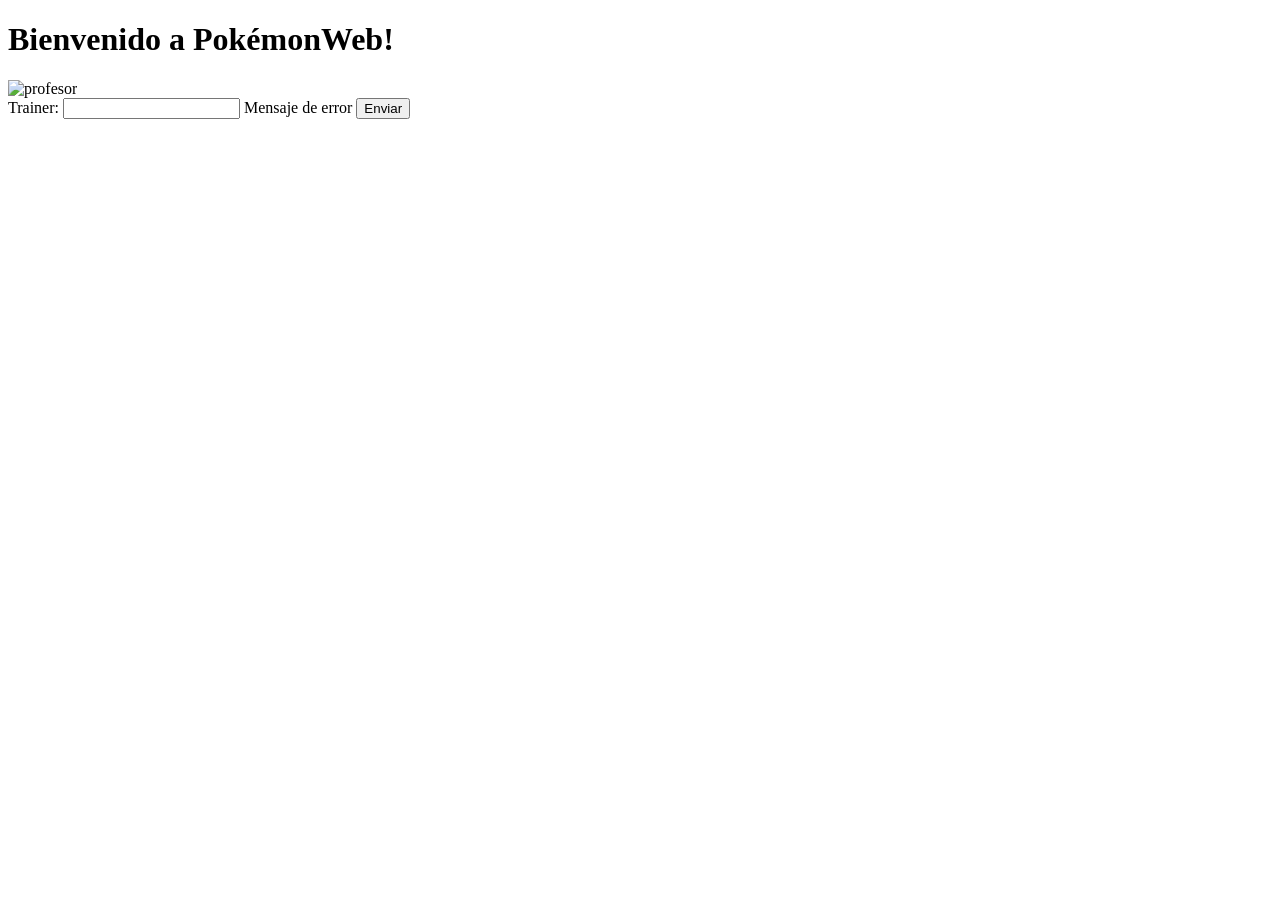
<file: src/main/resources/templates/index.html>
<!doctype html>
<html lang="en" xmlns:th="http://www.thymeleaf.org">
<head>
    <meta charset="UTF-8">
    <meta name="viewport"
          content="width=device-width, user-scalable=no, initial-scale=1.0, maximum-scale=1.0, minimum-scale=1.0">
    <meta http-equiv="X-UA-Compatible" content="ie=edge">
    <title>Principal</title>
    <link rel="stylesheet" th:href="@{/css/styles.css}">
</head>
<body class="body-index">
    <div th:replace="~{layout :: header('inicio')}"></div>
    <main>
        <h1>Bienvenido a PokémonWeb!</h1>
        <img class="prof" th:src="@{/img/profesor.png}" alt="profesor">

        <form class="formulario-login" th:action="@{/login}" th:object="${trainer}" method="post">
            <label for="trainer">Trainer: </label>
            <input type="text" id="trainer" th:field="*{trainer}"
                   th:errorclass="campo-error" required>
            <span class="mensaje-error" th:if="${#fields.hasErrors('trainer')}"
                  th:errors="*{trainer}">Mensaje de error</span>
            <button type="submit">Enviar</button>
        </form>
    </main>
    <div th:replace="~{layout :: footer}"></div>

</body>
</html>
</file>
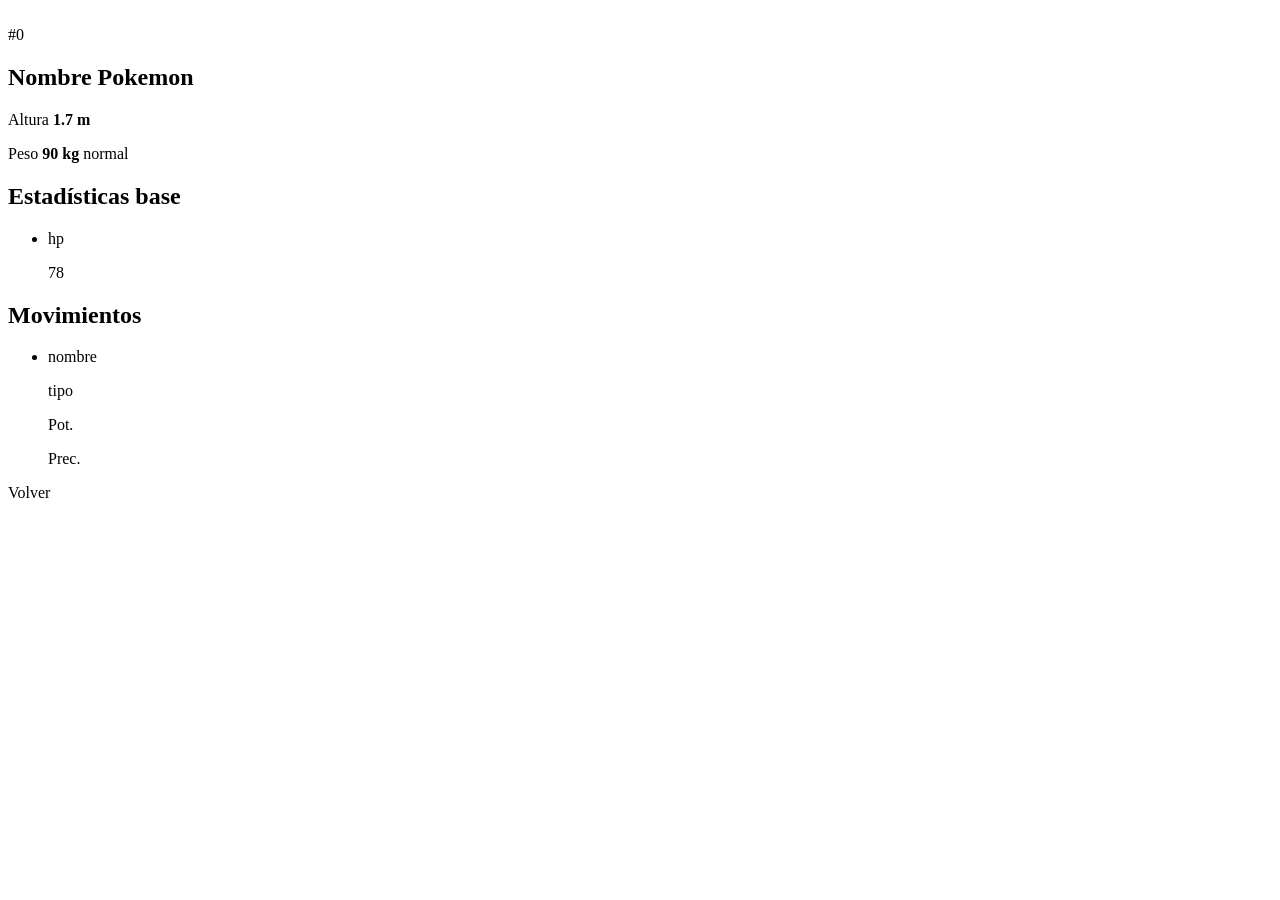
<file: src/main/resources/templates/detallePokemon.html>
<!doctype html>
<html lang="es" xmlns:th="http://www.thymeleaf.org">
<head>
    <meta charset="UTF-8">
    <meta name="viewport" content="width=device-width, initial-scale=1.0">
    <title>Detalle Pokémon</title>
    <link rel="stylesheet" th:href="@{/css/styles.css}">
</head>
<body>
<div th:replace="~{layout :: header('detalle')}"></div>

<main class="detalle">

    <section class="detalle-cabecera">
        <div class="fotos-pokemon">
            <img th:src="${pokemon.sprites.front_default}" th:alt="${pokemon.name}">
            <img th:src="${pokemon.sprites.back_default}" th:alt="${pokemon.name}">
            <img th:src="${pokemon.sprites.front_shiny}" th:alt="${pokemon.name}">
            <img th:src="${pokemon.sprites.back_shiny}" th:alt="${pokemon.name}">
        </div>

        <span class="numero" th:text="'#' + ${pokemon.id}">#0</span>
        <h1 th:text="${pokemon.name}">Nombre Pokemon</h1>

        <div class="listaTipos">
            <p class="tipo" th:each="tipo : ${pokemon.types}"
               th:classappend="'tipo-' + ${tipo}" th:text="${tipo}"></p>
        </div>

        <div class="datos">
            <p class="dato">Altura <strong th:text="${pokemon.height / 10.0} + ' m'">1.7 m</strong></p>
            <p class="dato"
               th:with="kg=${pokemon.weight / 10.0},
            categoria=${kg lt 20 ? 'ligero' : (kg le 100 ? 'normal' : 'pesado')}">
                Peso <strong th:text="${kg} + ' kg'">90 kg</strong>
                <span class="peso" th:classappend="'peso-' + ${categoria}" th:text="${categoria}">normal</span>
            </p>
        </div>
    </section>

    <section class="detalle-grid">
        <div class="panel">
            <h2>Estadísticas base</h2>
            <ul class="stat">
                <li th:each="stat : ${pokemon.stats}">
                    <p th:text="${stat.name}">hp</p>
                    <p th:text="${stat.value}">78</p>
                    <div class="barra">
                        <span th:style="'width:' + ${stat.value * 100 / 255} + '%'"></span>
                    </div>
                </li>
            </ul>
        </div>

        <div class="panel">
            <h2>Movimientos</h2>
            <ul class="move">
                <li th:each="move : ${pokemon.moves}">
                    <a th:href="@{${move.url}}" th:text="${move.name}">nombre</a>
                    <p class="tipo" th:classappend="'tipo-' + ${move.type}" th:text="${move.type}">tipo</p>
                    <p th:text="'Potencia ' + ${move.power}">Pot.</p>
                    <p th:text="'Precision ' + (${move.accuracy} ?: '-')">Prec.</p>
                </li>
            </ul>
        </div>
    </section>

    <a class="boton-volver" th:href="@{/pokemons}">Volver</a>
</main>

<div th:replace="~{layout :: footer}"></div>
</body>
</html>
</file>
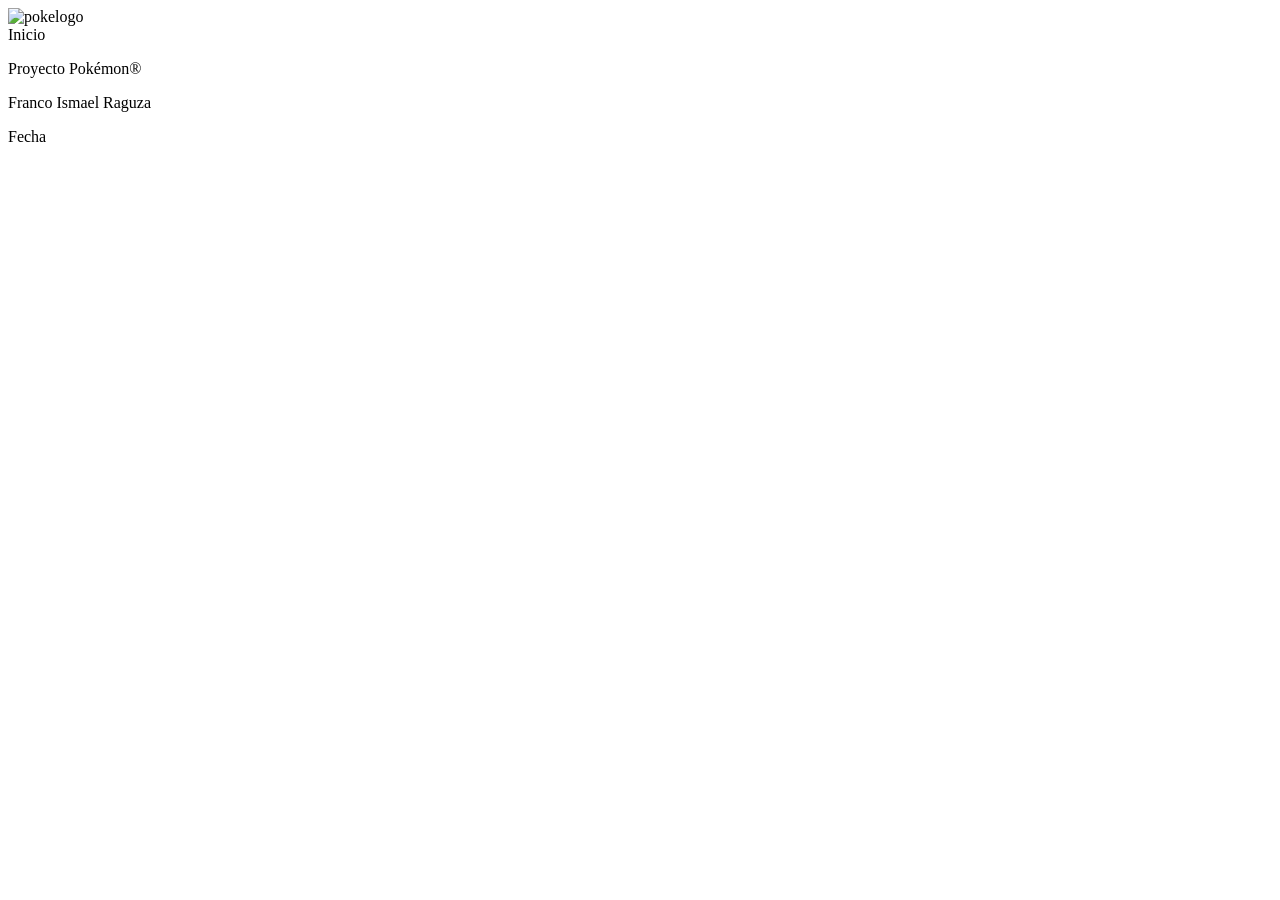
<file: src/main/resources/templates/layout.html>
<!doctype html>
<html lang="s" xmlns:th="http://www.thymeleaf.org">
<head>
    <meta charset="UTF-8">

</head>
<body>
<!--cabecera-->
<header th:fragment="header(paginaActiva)" class="header">
    <div class="logo">
        <img th:src="@{/img/pokeball.svg.webp}" alt="pokelogo">
    </div>
    <nav>
        <a th:href="@{/}"
           th:classappend="${paginaActiva == 'inicio'} ? 'activo'">Inicio</a>

    </nav>
</header>

<!--pie-->
<footer th:fragment="footer">
    <div>
        <p>Proyecto Pokémon®</p>

        <p>Franco Ismael Raguza</p>
    </div>
    <div>
        <span th:text="${#temporals.year(#temporals.createNow())}">Fecha</span>
    </div>
</footer>


</body>
</html>
</file>
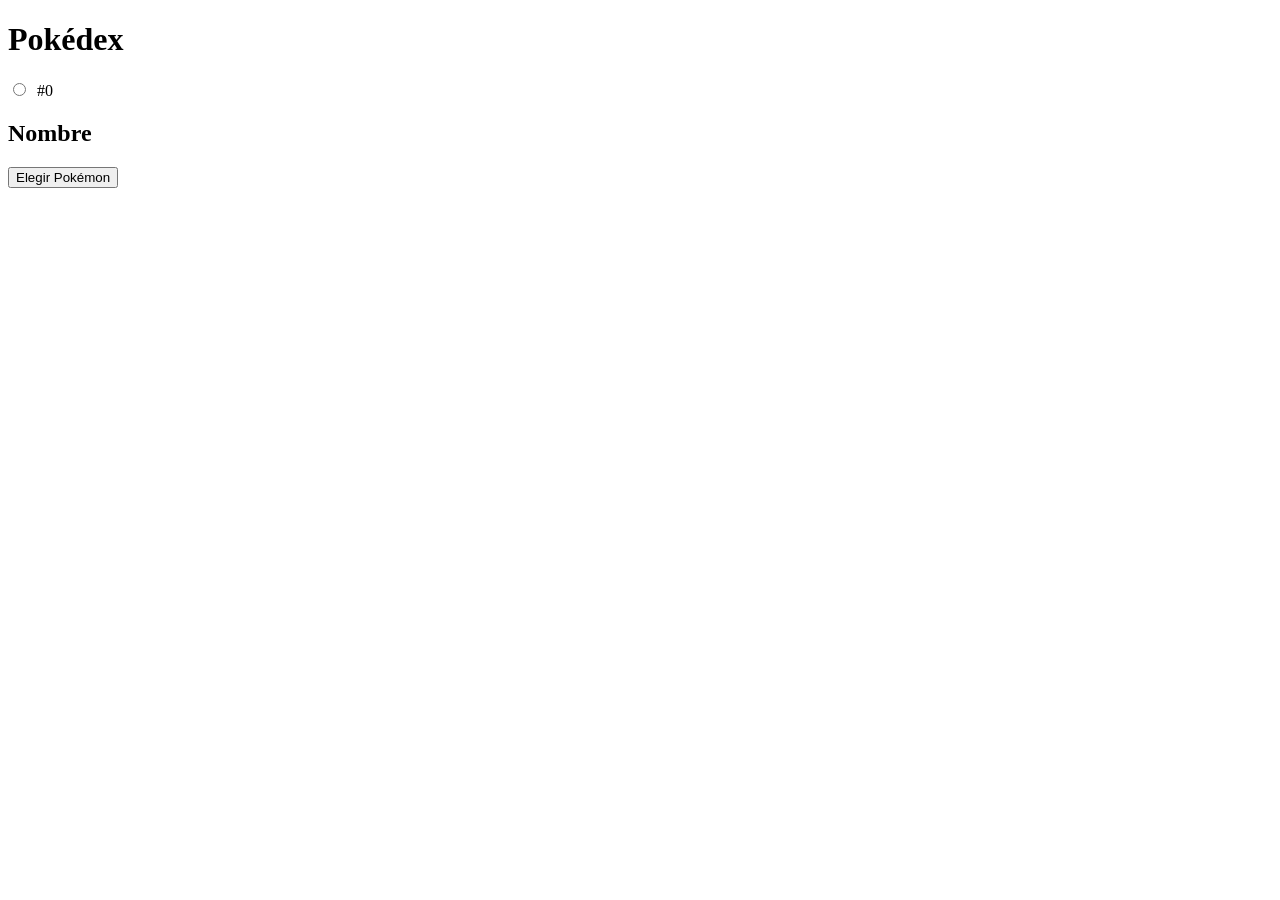
<file: src/main/resources/templates/pokemon.html>
<!doctype html>
<html lang="es" xmlns:th="http://www.thymeleaf.org">
<head>
    <meta charset="UTF-8">
    <meta name="viewport" content="width=device-width, initial-scale=1.0">
    <title>Pokédex</title>
    <link rel="stylesheet" th:href="@{/css/styles.css}">
</head>
<body>
<div th:replace="~{layout :: header('inicio')}"></div>
<main class="lista">
    <h1>Pokédex</h1>


    <section class="cuadricula" aria-label="Lista de Pokémon">
        <form method="post" th:action="@{/battle}">

            <article class="tarjeta" th:each="pokemon : ${listaPokemon}">

                <label>
                <input type="radio" th:name="pokemon" th:value="${pokemon.name}" required>
                <img th:src="${pokemon.sprites.front_default}" th:alt="${pokemon.name}">
                </label>
                <span class="numero" th:text="'#' + ${pokemon.id}">#0</span>
            <a th:href="@{/pokemons/{id}(id=${pokemon.id})}">
                <h2 th:text="${pokemon.name}">Nombre</h2>
            </a>
                <div class="listaTipos">
                    <p class="tipo" th:each="tipo : ${pokemon.types}"
                       th:classappend="'tipo-' + ${tipo}" th:text="${tipo}"></p>
                </div>

        </article>
            <button type="submit">Elegir Pokémon</button>
        </form>
    </section>
</main>
<div th:replace="~{layout :: footer}"></div>
</body>
</html>
</file>
